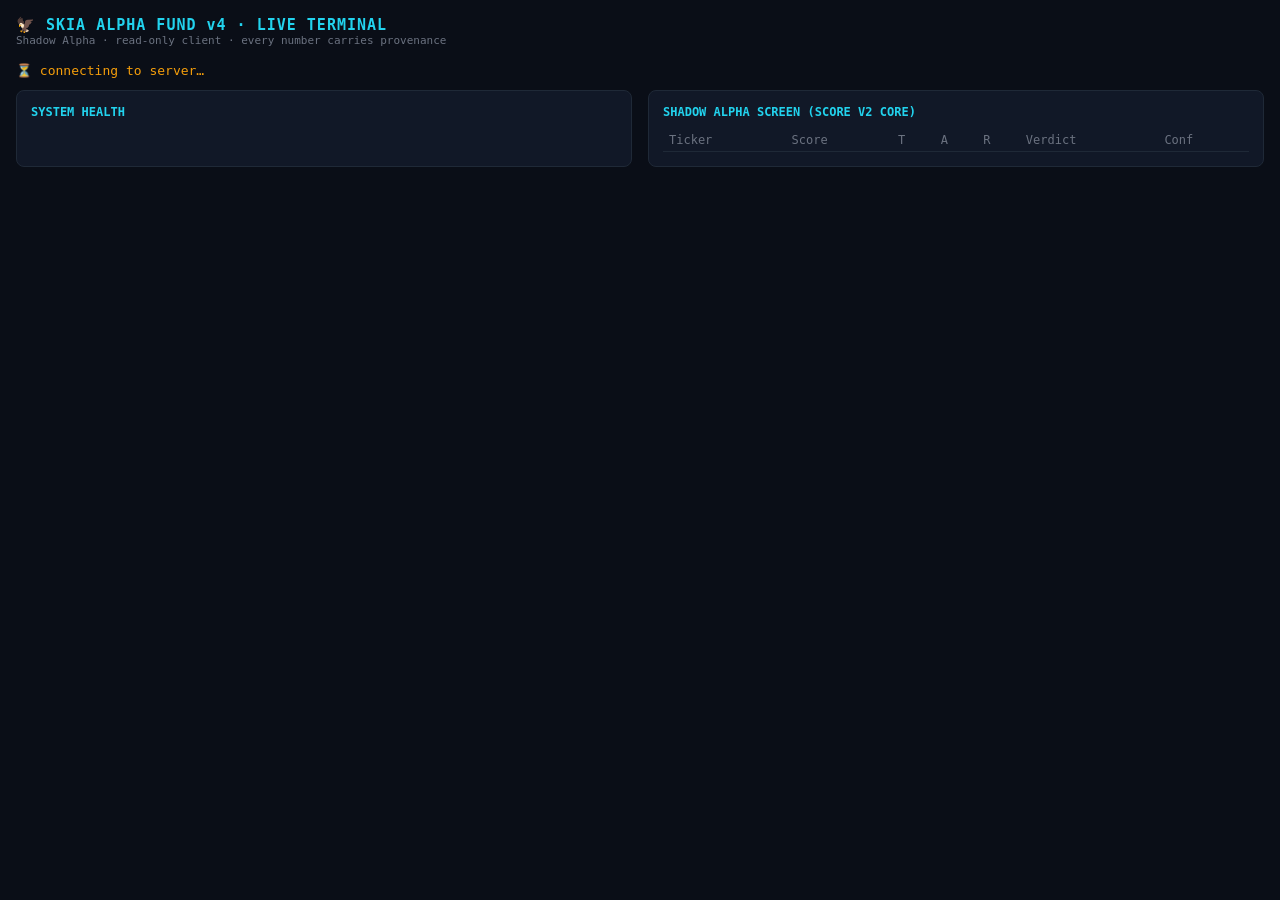
<file: saf/static/index22.html>
<!DOCTYPE html>
<html lang="en">
<head>
<meta charset="UTF-8">
<meta name="viewport" content="width=device-width, initial-scale=1.0">
<title>Skia Alpha Fund v4 — Live Terminal</title>
<style>
  :root { --bg:#0a0e17; --panel:#111827; --line:#1f2937; --txt:#e5e7eb;
          --dim:#6b7280; --green:#10b981; --red:#ef4444; --cyan:#22d3ee; --amber:#f59e0b; }
  * { box-sizing:border-box; margin:0; padding:0; }
  body { background:var(--bg); color:var(--txt); font-family:ui-monospace,Menlo,monospace;
         font-size:13px; padding:16px; }
  h1 { font-size:15px; color:var(--cyan); letter-spacing:1px; }
  .sub { color:var(--dim); font-size:11px; margin-bottom:16px; }
  .grid { display:grid; grid-template-columns:1fr 1fr; gap:16px; }
  .card { background:var(--panel); border:1px solid var(--line); border-radius:8px; padding:14px; }
  .card h2 { font-size:12px; color:var(--cyan); margin-bottom:10px; text-transform:uppercase; }
  table { width:100%; border-collapse:collapse; font-size:12px; }
  th { text-align:left; color:var(--dim); font-weight:normal; padding:4px 6px; border-bottom:1px solid var(--line); }
  td { padding:4px 6px; border-bottom:1px solid #161d2b; }
  .pos { color:var(--green); } .neg { color:var(--red); }
  .badge { display:inline-block; font-size:9px; padding:1px 6px; border-radius:4px;
           font-weight:bold; letter-spacing:0.5px; vertical-align:middle; }
  .b-live   { background:#064e3b; color:#6ee7b7; }
  .b-cached { background:#1e3a5f; color:#93c5fd; }
  .b-sim    { background:#7c2d12; color:#fdba74; }
  .verdict { display:inline-block; padding:1px 7px; border-radius:4px; font-weight:bold; }
  .v-CANDIDATE { background:#064e3b; color:#6ee7b7; }
  .v-WATCH     { background:#78350f; color:#fcd34d; }
  .v-PASS      { background:#7f1d1d; color:#fca5a5; }
  .kv { display:flex; justify-content:space-between; padding:3px 0; border-bottom:1px solid #161d2b; }
  .kv span:first-child { color:var(--dim); }
  #status { color:var(--amber); margin-bottom:12px; }
  .footer { margin-top:16px; color:var(--dim); font-size:10px; text-align:center; }
</style>
</head>
<body>
  <h1>🦅 SKIA ALPHA FUND v4 · LIVE TERMINAL</h1>
  <div class="sub">Shadow Alpha · read-only client · every number carries provenance</div>
  <div id="status">⏳ connecting to server…</div>

  <div class="grid">
    <div class="card">
      <h2>System Health <span id="health-badge"></span></h2>
      <div id="health"></div>
    </div>
    <div class="card">
      <h2>Shadow Alpha Screen (Score v2 core) <span id="screen-badge"></span></h2>
      <table>
        <thead><tr><th>Ticker</th><th>Score</th><th>T</th><th>A</th><th>R</th><th>Verdict</th><th>Conf</th></tr></thead>
        <tbody id="screen-body"></tbody>
      </table>
    </div>
  </div>

  <div class="footer" id="prov"></div>

  <script src="client.js"></script>
</body>
</html>
</file>
